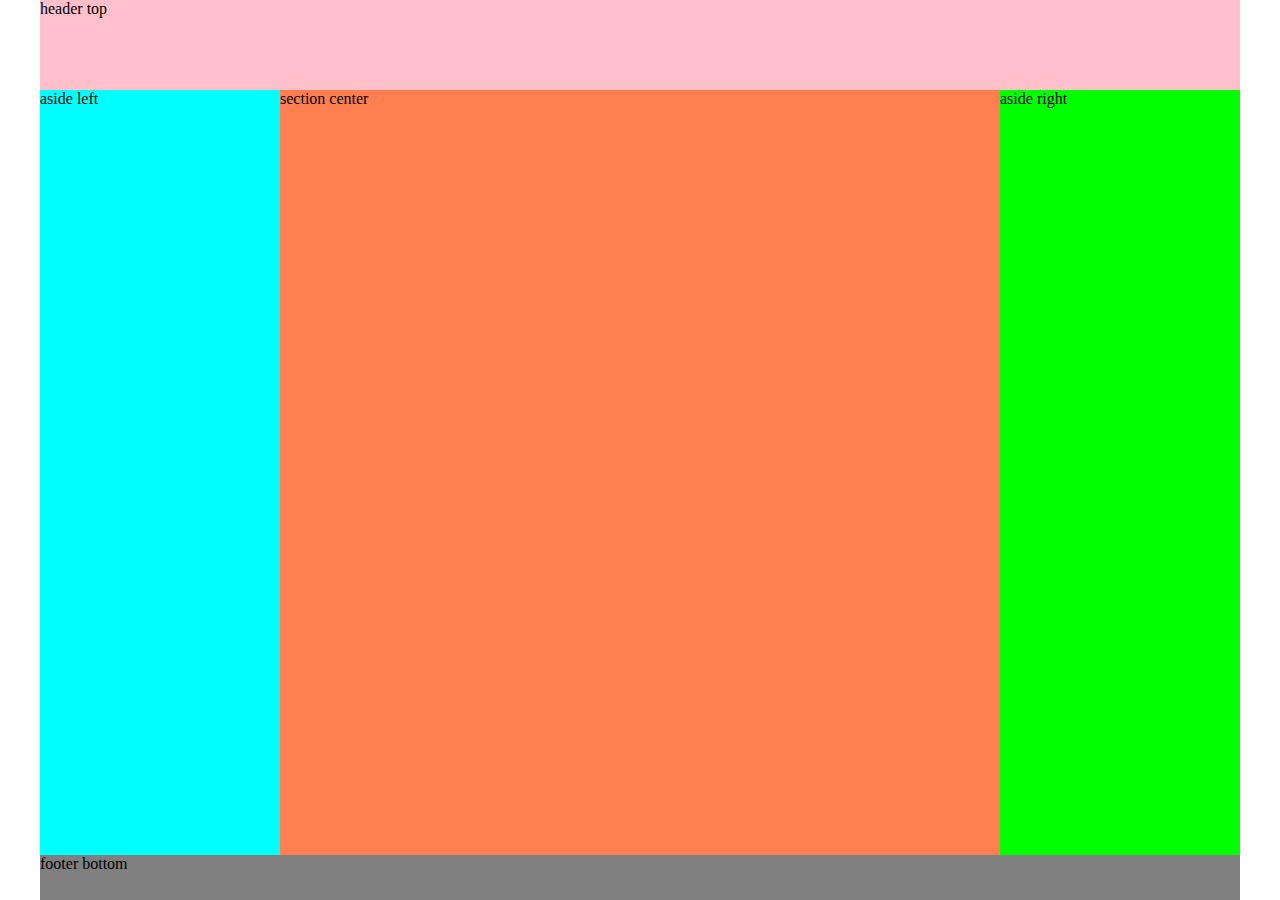
<file: lesson11/index1.html>
<!DOCTYPE html>
<html lang="en">

<head>
    <meta charset="UTF-8">
    <meta name="viewport" content="width=device-width, initial-scale=1.0">
    <title>Media</title>
    <link rel="stylesheet" href="style.css">
</head>

<body>
    <div class="container">
        <header>header top</header>
        <main>
            <aside>aside left</aside>
            <section>section center</section>
            <aside>aside right</aside>
        </main>
        <footer>footer bottom</footer>
    </div>
</body>

</html>
</file>
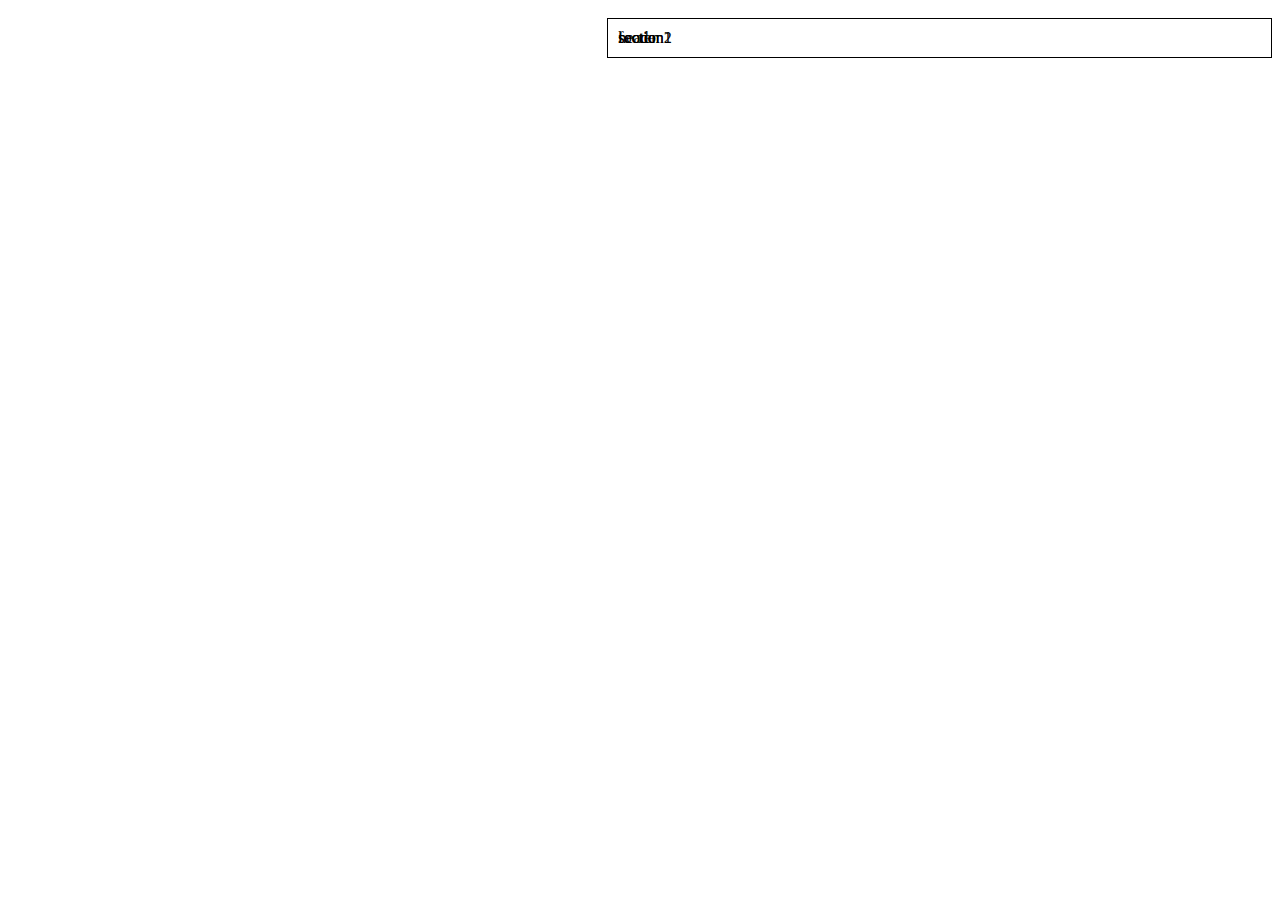
<file: lesson13/grid-area.html>
<!DOCTYPE html>
<html>
<head>
	<meta charset="utf-8">
	<meta name="viewport" content="width=device-width, initial-scale=1">
	<title>grid</title>
	<style type="text/css">
		.container{
			display: grid;
			grid-template-areas: 'header header header'
			'section1 section2 section2'
			'section2 footer footer';
			grid-gap: 10px;
		}
		.header{
			grid-area: header;
		}
		.section1{
			grid-area: section1;
		}
		.section2{
			grid-area: section2;
		}
		.footer{
			grid-area: footer;
		}
		.item{
			padding: 10px;
			border: 1px solid black;
		}
	</style>
</head>
<body>
	<div class="container">
    	<div class="item header">header</div>
    	<div class="item section1">section1</div>
    	<div class="item section2">section2</div>
    	<div class="item footer">footer</div>
	</div>
</body>
</html>
</file>
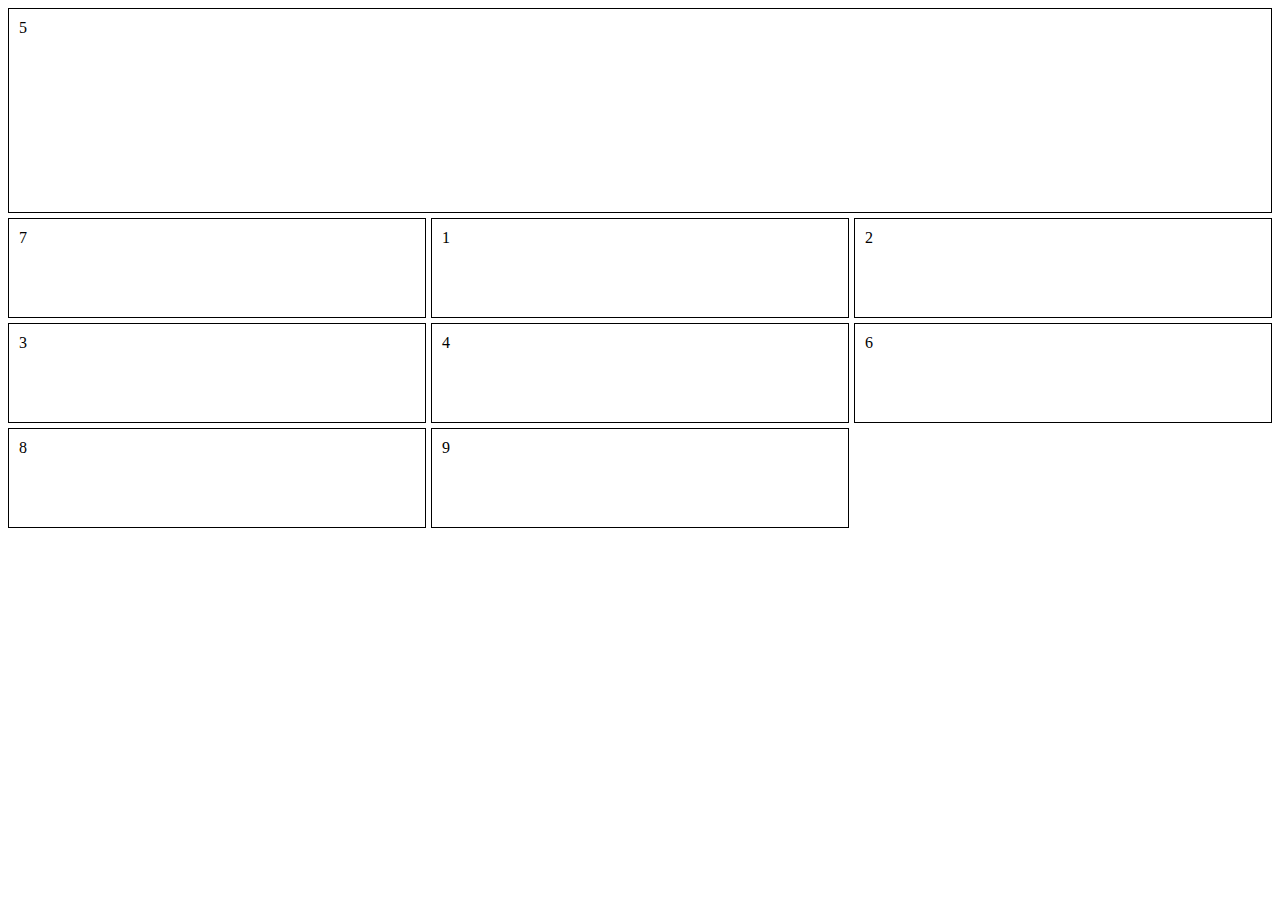
<file: lesson13/grid.html>
<!DOCTYPE html>
<html>
<head>
	<meta charset="utf-8">
	<meta name="viewport" content="width=device-width, initial-scale=1">
	<title>grid</title>
	<style type="text/css">
		.container{
			display: grid;
			grid-template-columns: 1fr 1fr 1fr;
			grid-gap: 5px;
			grid-auto-rows: 100px;
			justify-content: center;
		}
		.item{
			border: 1px solid black;
			padding: 10px;
		}
		.item-5{
			grid-column-start: 1;
			grid-column-end: 4;
			grid-row-start: 1;
			grid-row-end: 3;
		}
		.item-7{
			grid-column-start: 1;
			grid-row-start: 3;
		}
	</style>
</head>
<body>
	<div class="container">
    	<div class="item item-1">1</div>
    	<div class="item item-2">2</div>
    	<div class="item item-3">3</div>
    	<div class="item item-4">4</div>
    	<div class="item item-5">5</div>
    	<div class="item item-6">6</div>
    	<div class="item item-7">7</div>
    	<div class="item item-8">8</div>
    	<div class="item item-9">9</div>
	</div>
</body>
</html>
</file>
<file: lesson11/style.css>
*{
    padding:0;
    margin:0;
}

/* для основного контейнера будемо використовувати фіксовано-резинову верстку */
.container {
    /* встановлюємо основну ширинурівну ширині видимої частини вікна браузера */
    width:100vw;
    /* встановлюємо мінімальну ширину, до якої можна стискати контейнер, якщо ширина 
       пристрою буде менше - з'явиться горизонтальний скролл */
    min-width:320px;
    /* встановлюємо максимальну ширину, до якої можна розширювати контейнер, 
       якщо ширина пристрою буде більша - з боків з'являться відступи */
    max-width:1200px;
    /* для того, щоб контейнер знаходився завжди по центру по горизонталі вказуємо 
       значення для зовнішніх відступів */
    margin:auto;
    /* у випадку, якщо контенту буде мало, щоб сторінка повністю зайняла всю висоту 
       вікна браузера, встановлюємо мінімальну висоту */
    min-height:100vh;
    /* у випадку, якщо контенту буде багато, щоб з'явився вертикальний скролл, 
       встановлюємо значення висоти рівної вмісту */
    height:auto;
    /* для простішого розташування елементів на сторінці, скористуємось технологією 
    flexBox */
    display:flex;
    /* напрямок основної осі змінюємо на вертикальний */
    flex-direction:column;
}

/* кожному елементу контейнера будемо встановлювати фоновий колір, для наочності */
header {
    background-color:pink;
    /* задамо розмір header по основній осі */
    flex-basis:10vh;
}

/* main - основний елемент сторінки є одночасно і flex-батьком і flex-контейнером */
main {
    /* щоб заповнювати весь простір по основній осі основним елементом прописуємо 
       властивість flex */
    flex:11 auto;
    display:flex;
}

main>aside {
    background-color:cyan;
    /* задамо розмір лівої частини по основній осі у відсотках */
    flex-basis:20%;
}

main>section {
    background-color:coral;
    /* щоб заповнювати весь простір по основній осі основним елементом прописуємо 
       властивість flex */
    flex:11 auto;
}

main>section+aside {
    background-color:lime;
    /* задамо розмір лівої частини по основній осі у відсотках */
    flex-basis:20%;
}

footer {
    background-color:gray;
    /* задамо розмір footer по основній осі */
    flex-basis:5vh;
}

@media (max-width:960px) {
    main>section+aside {
        /* заховаємо правий елемент на всіх пристроях, з шириною 960px і менше */
        display:none;
    }

    main>aside {
        /* задамо розмір лівої частини по основній осі у відсотках */
        flex-basis:30%;
    }

    main>section {
        /* задамо розмір центральної частини по основній осі у відсотках */
        flex-basis:70%;
    }
}

/* запит для екранів з максимальною шириною 570px і менше */
@media (max-width:570px) {
    main {
        /* змінюємо напрям основної осі елементу, що відображає основний контент */
        flex-direction:column;
    }
    main>aside {
        /* задамо розмір видимому елементу aside по основній осі */
        flex-basis:20vh;
    }
    main>section {
        /* задамо розмір основному контенту по основній осі */
        flex-basis:auto;
        /* змінимо порядок відображення елементів так, щоб контент знаходився вище */
        order:-1;
    }
}
</file>
